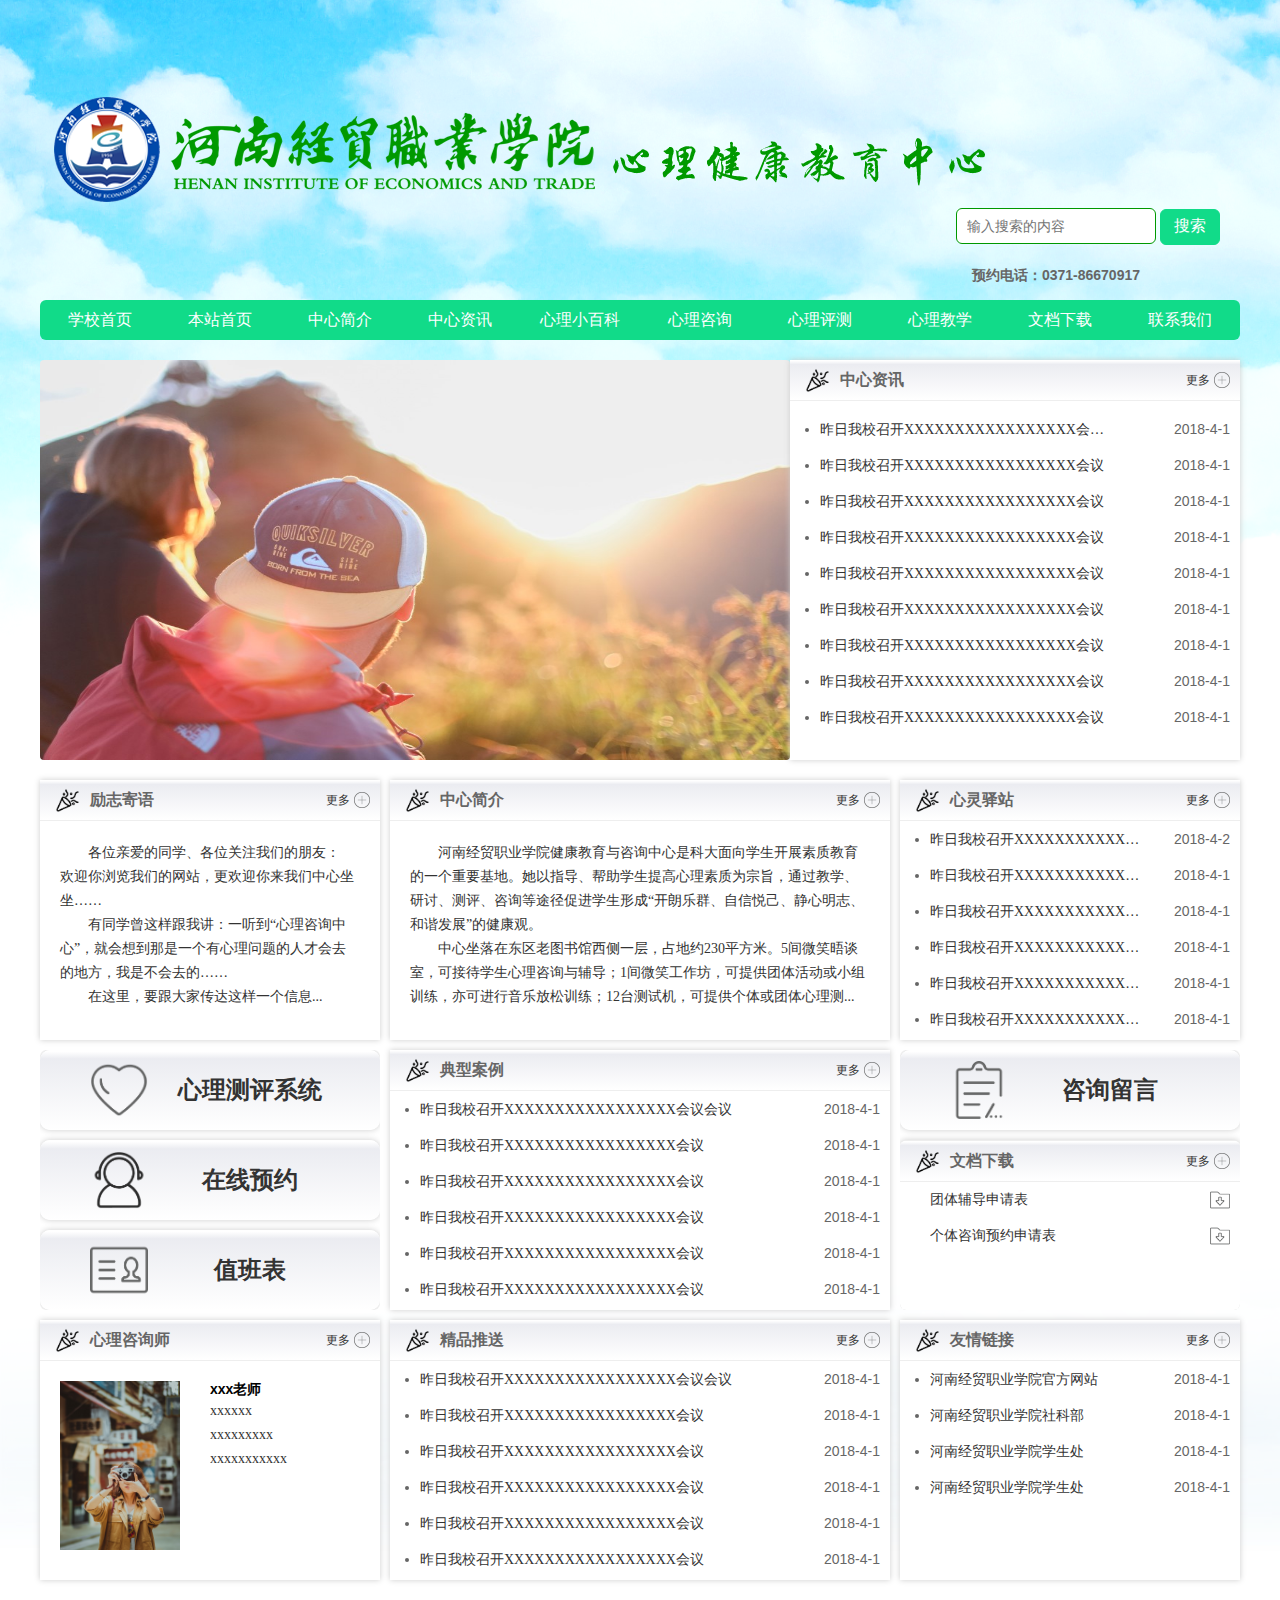
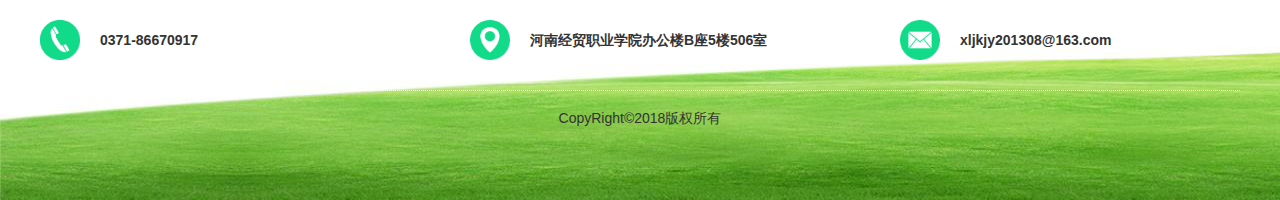
<file: index.html>
<!DOCTYPE html>
<html lang="en">
<head>
	<meta charset="UTF-8">
	<!-- <meta name="viewport" content="width=device-width, user-scalable=no, initial-scale=1.0, maximum-scale=1.0, minimum-scale=1.0"> -->
	<link rel="stylesheet" href="css/base.css">
	<link rel="stylesheet" href="css/index.css">
	<title>河南经贸职业学院心理健康教育中心</title>
	<script src="js/jquery.min.js"></script>
	<script src="js/index.js"></script>
</head>
<body>
	<!-- 最外层容器 -->
	<div class="container">

		<!-- header部分 logo、标题  -->
		<div class="header clearfix">
			<div class="logo"><img src="images/logo.png" alt="心理健康教育中心"></div>
			<form action="#">
				<input class="search" type="text" name="search" placeholder="输入搜索的内容">
				<input class="btn" type="submit" value="搜索">
			</form>
			<p class="phone">预约电话：0371-86670917</p>
		</div>
		<!-- header部分 logo、标题  end -->

		<!-- nav 导航 -->
		<div class="nav">
			<ul class="clearfix" id="nav">
				<li><a href="http://www.hnjmxy.cn/">学校首页</a></li>
				<li><a href="index.html">本站首页</a></li>
				<li>
					<a href="list.html?id=2">中心简介</a>
					<!-- 二级栏目 -->
					<ul class="clearfix">
                    	<li><a href="#">历史沿革</a></li>
                    	<li><a href="#">服务项目</a></li>
                    	<li><a href="#">师资队伍</a></li>
                    	<li><a href="#">咨询环境</a></li>
                	</ul>
				</li>
				<li><a href="list.html?id=3">中心资讯</a></li>
				<li>
					<a href="list.html?id=4">心理小百科</a>
					<!-- 二级栏目 -->
					<ul class="clearfix">
                    	<li><a href="#">心灵驿站</a></li>
                    	<li><a href="#">典型案例分析</a></li>
                    	<li><a href="#">舒缓音乐</a></li>
	                </ul>
				</li>
				<li>
					<a href="list.html?id=5">心理咨询</a>
					<!-- 二级栏目 -->
					<ul class="clearfix">
                    	<li><a href="#">值班表</a></li>
                    	<li><a href="#">咨询预约</a></li>
                    	<li><a href="#">转介机构</a></li>
	                </ul>
				</li>
				<li>
					<a href="list.html?id=6">心理评测</a>
					<!-- 二级栏目 -->
					<ul class="clearfix">
                    	<li><a href="#">心理评测系统</a></li>
                    	<li><a href="#">心理自测</a></li>
	                </ul>
				</li>
				<li>
					<a href="list.html?id=7">心理教学</a>
					<!-- 二级栏目 -->
					<ul class="clearfix">
                    	<li><a href="#">课程介绍</a></li>
                    	<li><a href="#">书籍推荐</a></li>
                    	<li><a href="#">电影推荐</a></li>
	                </ul>
				</li>
				<li><a href="list.html?id=8">文档下载</a></li>
				<li><a href="list.html?id=9">联系我们</a></li>
			</ul>
		</div>
		<!-- nav 导航   end --> 

		<!-- 轮播图 -->
		<div class="slideshow clearfix">
			<!--  -->
			<div class="slideshow_img f_l">
				<ul>
					<li><a href="#"><img src="images/slideshow (1).jpg" alt=""></a></li>
					<li><a href="#"><img src="images/slideshow (2).jpg" alt=""></a></li>
					<li><a href="#"><img src="images/slideshow (3).jpg" alt=""></a></li>
					<li><a href="#"><img src="images/slideshow (4).jpg" alt=""></a></li>
					<li><a href="#"><img src="images/slideshow (5).jpg" alt=""></a></li>
					<li><a href="#"><img src="images/slideshow (6).jpg" alt=""></a></li>
				</ul>
			</div>
			<div class="slideshow_txt f_r">
				<div class="article_title clearfix">
					<img class="title_icon f_l" src="images/title_icon_1.png" alt="">
					<a class="title f_l" href="list.html?id=3">中心资讯</a>
					<a class="more f_r" href="list.html?id=3">更多</a>
					<img src="images/title_icon_2.png" alt="">
				</div>
				<ul class="clearfix">
					<li><span>2018-4-1</span><a href="#">昨日我校召开XXXXXXXXXXXXXXXXX会议会议</a></li>
					<li><span>2018-4-1</span><a href="#">昨日我校召开XXXXXXXXXXXXXXXXX会议</a></li>
					<li><span>2018-4-1</span><a href="#">昨日我校召开XXXXXXXXXXXXXXXXX会议</a></li>
					<li><span>2018-4-1</span><a href="#">昨日我校召开XXXXXXXXXXXXXXXXX会议</a></li>
					<li><span>2018-4-1</span><a href="#">昨日我校召开XXXXXXXXXXXXXXXXX会议</a></li>
					<li><span>2018-4-1</span><a href="#">昨日我校召开XXXXXXXXXXXXXXXXX会议</a></li>
					<li><span>2018-4-1</span><a href="#">昨日我校召开XXXXXXXXXXXXXXXXX会议</a></li>
					<li><span>2018-4-1</span><a href="#">昨日我校召开XXXXXXXXXXXXXXXXX会议</a></li>
					<li><span>2018-4-1</span><a href="#">昨日我校召开XXXXXXXXXXXXXXXXX会议</a></li>
				</ul>
			</div>
		</div>
		<!-- 轮播图   end-->
		
		<!-- content  主要内容 -->
		<div class="content">
<!-- 横向板块 1 -->
			<div class="section">
				<div class="section_left">
					<!--  励志寄语 文章标题 -->
					<div class="section_title clearfix">
						<img class="title_icon f_l" src="images/title_icon_1.png" alt="">
						<a class="title f_l" href="#">励志寄语</a>
						<a class="more f_r" href="#">更多</a>
						<img src="images/title_icon_2.png" alt="">
					</div>
					<!--  励志寄语 文章列表 -->
					<div class="section_txt">
						<p>	各位亲爱的同学、各位关注我们的朋友：<br>
							欢迎你浏览我们的网站，更欢迎你来我们中心坐坐……
						</p>
						<p>
							有同学曾这样跟我讲：一听到“心理咨询中心”，就会想到那是一个有心理问题的人才会去	的地方，我是不会去的……
						</p>
						<p>
							在这里，要跟大家传达这样一个信息...
						</p>
					</div>
				</div>
				<div class="section_center">
					<!--  中心简介 文章标题 -->
					<div class="section_title clearfix">
						<img class="title_icon f_l" src="images/title_icon_1.png" alt="">
						<a class="title f_l" href="list.html?id=2">中心简介</a>
						<a class="more f_r" href="list.html?id=2">更多</a>
						<img src="images/title_icon_2.png" alt="">
					</div>
					<!--  中心简介 文章列表 -->
					<div class="section_txt">
						<p>	河南经贸职业学院健康教育与咨询中心是科大面向学生开展素质教育的一个重要基地。她以指导、帮助学生提高心理素质为宗旨，通过教学、研讨、测评、咨询等途径促进学生形成“开朗乐群、自信悦己、静心明志、和谐发展”的健康观。
						</p>
						<p>
							中心坐落在东区老图书馆西侧一层，占地约230平方米。5间微笑晤谈室，可接待学生心理咨询与辅导；1间微笑工作坊，可提供团体活动或小组训练，亦可进行音乐放松训练；12台测试机，可提供个体或团体心理测...
						</p>
					</div>
				</div>
				<div class="section_right clearfix">
					<!--  心灵驿站 文章标题 -->
					<div class="section_title clearfix">
						<img class="title_icon f_l" src="images/title_icon_1.png" alt="">
						<a class="title f_l" href="list.html?id=4">心灵驿站</a>
						<a class="more f_r" href="list.html?id=4">更多</a>
						<img src="images/title_icon_2.png" alt="">
					</div>
					<!--  心灵驿站 文章列表 -->
					<ul class="section_list">
						<li><span>2018-4-2</span><a href="#">昨日我校召开XXXXXXXXXXXXXXXXX会议</a></li>
						<li><span>2018-4-1</span><a href="#">昨日我校召开XXXXXXXXXXXXXXXXX会议</a></li>
						<li><span>2018-4-1</span><a href="#">昨日我校召开XXXXXXXXXXXXXXXXX会议</a></li>
						<li><span>2018-4-1</span><a href="#">昨日我校召开XXXXXXXXXXXXXXXXX会议</a></li>
						<li><span>2018-4-1</span><a href="#">昨日我校召开XXXXXXXXXXXXXXXXX会议</a></li>
						<li><span>2018-4-1</span><a href="#">昨日我校召开XXXXXXXXXXXXXXXXX会议</a></li>
						<li><span>2018-4-1</span><a href="#">昨日我校召开XXXXXXXXXXXXXXXXX会议</a></li>
						<li><span>2018-4-1</span><a href="#">昨日我校召开XXXXXXXXXXXXXXXXX会议</a></li>
					</ul>
				</div>
			</div>
<!-- 横向板块 1 end-->
<!-- 横向板块 2-->
			<div class="section">
				<!-- 主要功能模块   预约、值班表、评测系统 -->
				<div class="section_left">
					<!-- 评测系统 -->
					<div class="assessment clearfix">
						<img src="images/assessment_1.png" alt="">
						<a href="#">心理测评系统</a>
					</div>
					<!-- 在线预约 -->
					<div class="appointment">
						<img src="images/appointment_1.png" alt="">
						<a href="#">在线预约</a>
					</div>
					<!-- 值班表 -->
					<div class="roster">
						<img src="images/roster_1.png" alt="">
						<a href="#">值班表</a>
					</div>
				</div>
				<!-- 典型案例 模块 -->
				<div class="section_center">
					<div class="article_title clearfix">
						<img class="title_icon f_l" src="images/title_icon_1.png" alt="">
						<a class="title f_l" href="list.html?id=4">典型案例</a>
						<a class="more f_r" href="list.html?id=4">更多</a>
						<img src="images/title_icon_2.png" alt="">
					</div>
				<ul class="section_list">
					<li><span>2018-4-1</span><a href="#">昨日我校召开XXXXXXXXXXXXXXXXX会议会议</a></li>
					<li><span>2018-4-1</span><a href="#">昨日我校召开XXXXXXXXXXXXXXXXX会议</a></li>
					<li><span>2018-4-1</span><a href="#">昨日我校召开XXXXXXXXXXXXXXXXX会议</a></li>
					<li><span>2018-4-1</span><a href="#">昨日我校召开XXXXXXXXXXXXXXXXX会议</a></li>
					<li><span>2018-4-1</span><a href="#">昨日我校召开XXXXXXXXXXXXXXXXX会议</a></li>
					<li><span>2018-4-1</span><a href="#">昨日我校召开XXXXXXXXXXXXXXXXX会议</a></li>
					<li><span>2018-4-1</span><a href="#">昨日我校召开XXXXXXXXXXXXXXXXX会议</a></li>
					<li><span>2018-4-1</span><a href="#">昨日我校召开XXXXXXXXXXXXXXXXX会议</a></li>
					<li><span>2018-4-1</span><a href="#">昨日我校召开XXXXXXXXXXXXXXXXX会议</a></li>
				</ul>
				</div>
				<!-- 文档下载和咨询留言 -->
				<div class="section_right">
					<div class="message clearfix">
						<img src="images/message_1.png" alt="">
						<a href="#">咨询留言</a>
					</div>
					<div class="section_list clearfix">
						<div class="article_title clearfix">
							<img class="title_icon f_l" src="images/	title_icon_1.png" alt="">
							<a class="title f_l" href="list.html?id=8">文档下载</a>
							<a class="more f_r" href="list.html?id=8">更多</a>
							<img src="images/title_icon_2.png" alt="">
						</div>
						<ul class="list clearfix">
							<li>
								<a href="#">团体辅导申请表</a>
							</li>
							<li>
								<a href="#">个体咨询预约申请表</a>
							</li>
						</ul>
					</div>
				</div>
			</div>
<!-- 横向板块 2 end-->
<!-- 横向板块 3 -->
			<div class="section">
				<!-- 心理咨询师 -->
				<div class="section_left">
					<div class="article_title clearfix">
						<img class="title_icon f_l" src="images/title_icon_1.png" alt="">
						<a class="title f_l" href="#">心理咨询师</a>
						<a class="more f_r" href="#">更多</a>
						<img src="images/title_icon_2.png" alt="">
					</div>
					<ul id="teacher" class="section_txt clearfix">
						<li>
							<img src="images/teacher.jpg" alt="">
							<div class="info">
								<h3>xxx老师</h3>
								<p>xxxxxx</p>	
								<p>xxxxxxxxx</p>	
								<p>xxxxxxxxxxx</p>	
							</div>
						</li>
						<li>
							<img src="images/teacher_2.jpg" alt="">
							<div class="info">
								<h3>xxx老师</h3>
								<p>xxxxxx</p>	
								<p>xxxxxxxxx</p>	
								<p>xxxxxxxxxxx</p>	
								<p>xxxxxxxxxxxxxxx</p>	
							</div>
						</li>
						<li>
							<img src="images/teacher.jpg" alt="">
							<div class="info">
								<h3>xxx老师</h3>
								<p>xxxxxx</p>	
								<p>xxxxxxxxx</p>	
								<p>xxxxxxxxxxx</p>	
								<p>xxxxxxxxxxxxxxx</p>	
								<p>xxxxxxxxxxxxxxxxxx</p>	
							</div>
						</li>
					</ul>
				</div>
				<!-- 精品推送  -->
				<div class="section_center">
					<div class="article_title clearfix">
						<img class="title_icon f_l" src="images/title_icon_1.png" alt="">
						<a class="title f_l" href="#">精品推送</a>
						<a class="more f_r" href="#">更多</a>
						<img src="images/title_icon_2.png" alt="">
					</div>
					<ul class="section_list">
						<li><span>2018-4-1</span><a href="#">昨日我校召开XXXXXXXXXXXXXXXXX会议会议</a></li>
						<li><span>2018-4-1</span><a href="#">昨日我校召开XXXXXXXXXXXXXXXXX会议</a></li>
						<li><span>2018-4-1</span><a href="#">昨日我校召开XXXXXXXXXXXXXXXXX会议</a></li>
						<li><span>2018-4-1</span><a href="#">昨日我校召开XXXXXXXXXXXXXXXXX会议</a></li>
						<li><span>2018-4-1</span><a href="#">昨日我校召开XXXXXXXXXXXXXXXXX会议</a></li>
						<li><span>2018-4-1</span><a href="#">昨日我校召开XXXXXXXXXXXXXXXXX会议</a></li>
						<li><span>2018-4-1</span><a href="#">昨日我校召开XXXXXXXXXXXXXXXXX会议</a></li>
						<li><span>2018-4-1</span><a href="#">昨日我校召开XXXXXXXXXXXXXXXXX会议</a></li>
						<li><span>2018-4-1</span><a href="#">昨日我校召开XXXXXXXXXXXXXXXXX会议</a></li>
					</ul>
				</div>
				<!-- 友情链接 -->
				<div class="section_right">
					<div class="article_title clearfix">
						<img class="title_icon f_l" src="images/title_icon_1.png" alt="">
						<a class="title f_l" href="#">友情链接</a>
						<a class="more f_r" href="#">更多</a>
						<img src="images/title_icon_2.png" alt="">
					</div>
					<ul class="section_list">
						<li><span>2018-4-1</span><a href="#">河南经贸职业学院官方网站</a></li>
						<li><span>2018-4-1</span><a href="#">河南经贸职业学院社科部</a></li>
						<li><span>2018-4-1</span><a href="#">河南经贸职业学院学生处</a></li>
						<li><span>2018-4-1</span><a href="#">河南经贸职业学院学生处</a></li>
					</ul>
				</div>
			</div>
<!-- 横向板块 3 end-->
		</div>

<!-- fooder -->
		<div class="footer">
			<ul>
				<li>0371-86670917</li>
				<li>河南经贸职业学院办公楼B座5楼506室</li>
				<li>xljkjy201308@163.com</li>
			</ul>
		</div>
		<div class="copy">CopyRight©2018版权所有</div>
	</div>
</body>
</html>
</file>
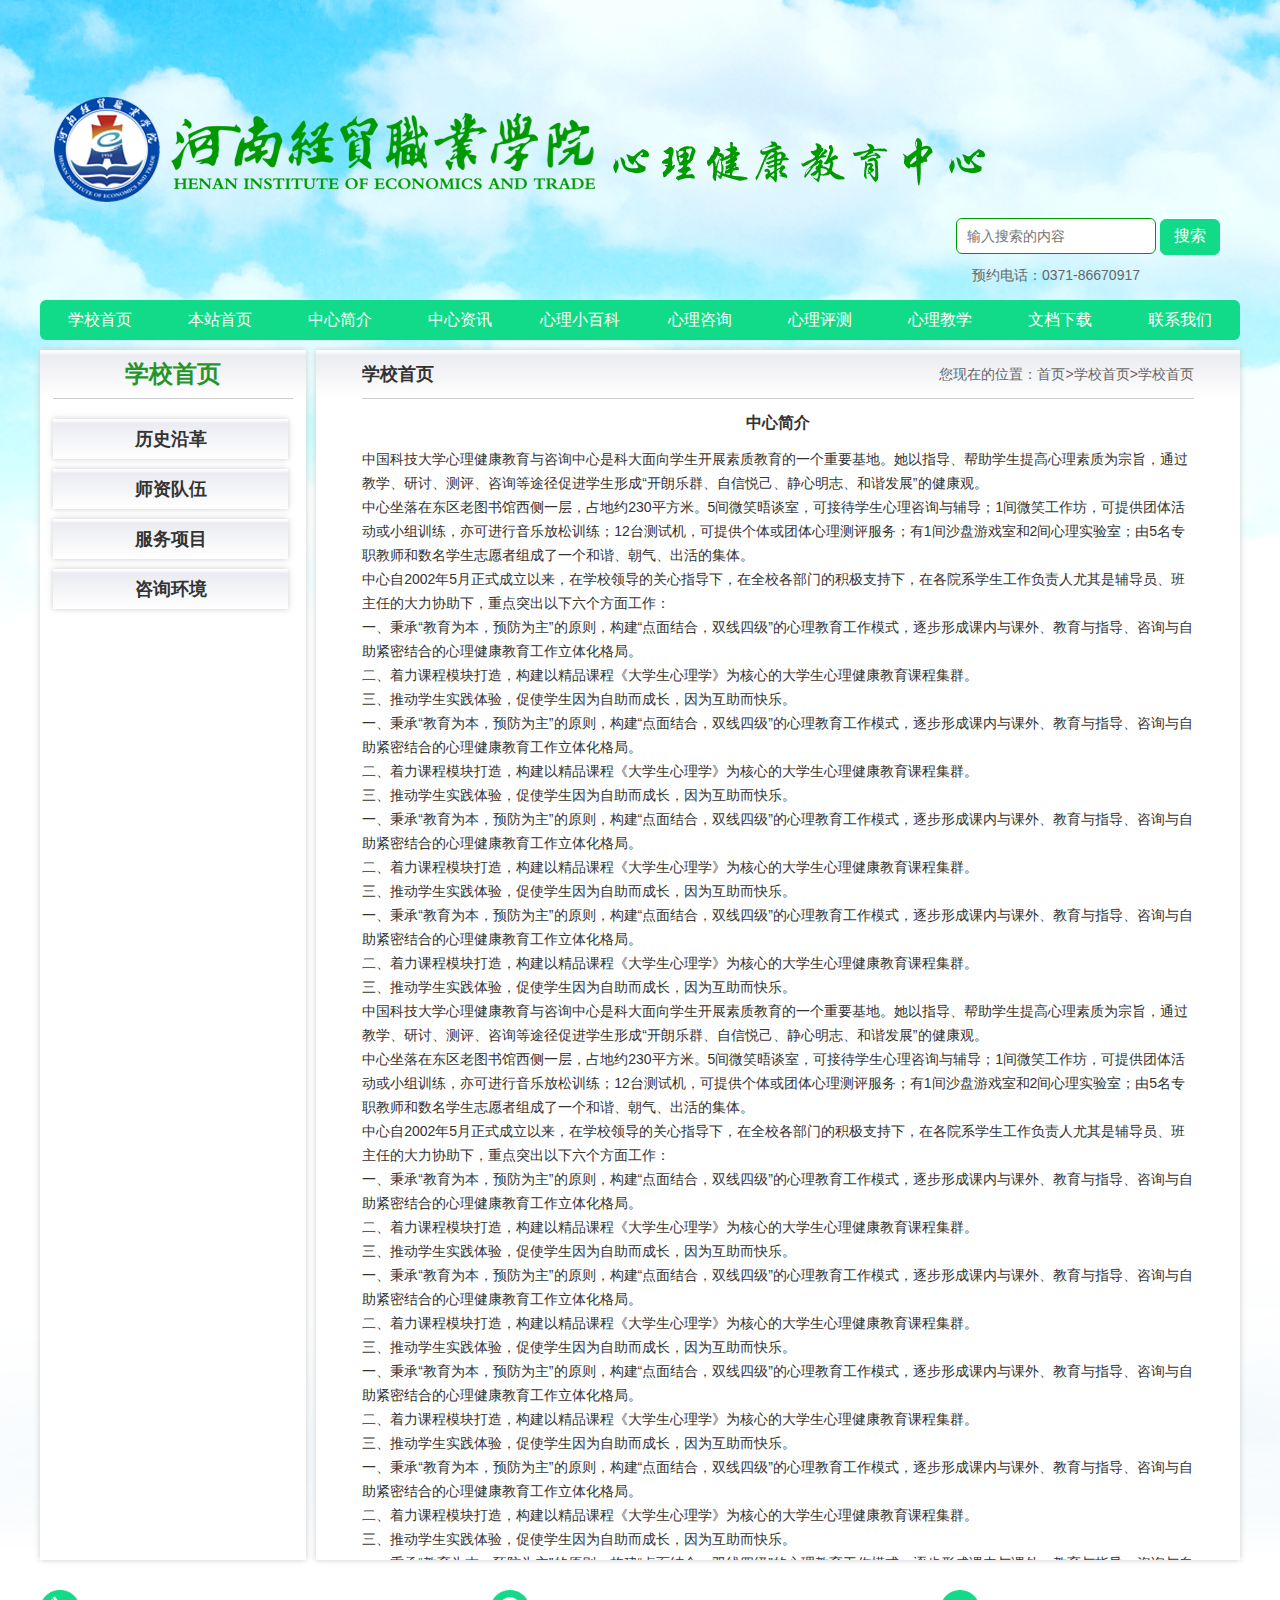
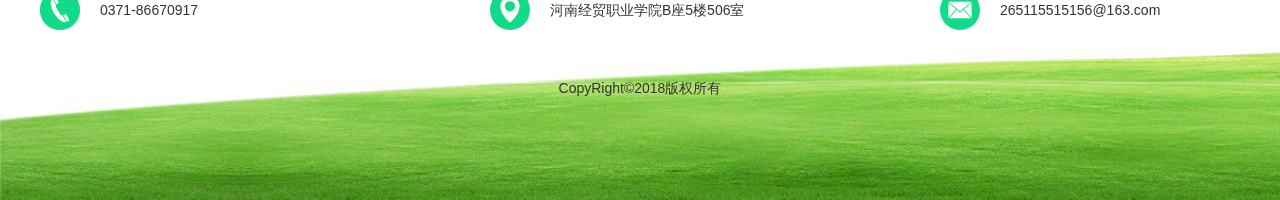
<file: article.html>
<!DOCTYPE html>
<html lang="en">
<head>
	<meta charset="UTF-8">
	<!-- <meta name="viewport" content="width=device-width, user-scalable=no, initial-scale=1.0, maximum-scale=1.0, minimum-scale=1.0"> -->
	<link rel="stylesheet" href="css/base.css">
	<link rel="stylesheet" href="css/article.css">
	<title>文章页</title>
	<script src="js/jquery.min.js"></script>
	<script src="js/list.js"></script>
</head>
<body>
	<!-- 最外层容器 -->
	<div class="container">

		<!-- header部分 logo、标题  -->
		<div class="header clearfix">
			<div class="logo"><img src="images/logo.png" alt="心理健康教育中心"></div>
			<form action="#">
				<input class="search" type="text" name="search" placeholder="输入搜索的内容">
				<input class="btn" type="submit" value="搜索">
			</form>
			<p class="phone">预约电话：0371-86670917</p>
		</div>
		<!-- header部分 logo、标题  end -->

	<!-- nav 导航 -->
		<div class="nav">
			<ul class="clearfix" id="nav">
				<li><a href="http://www.hnjmxy.cn/">学校首页</a></li>
				<li><a href="index.html">本站首页</a></li>
				<li>
					<a href="list.html?id=2">中心简介</a>
					<!-- 二级栏目 -->
					<ul class="clearfix">
                    	<li><a href="#">历史沿革</a></li>
                    	<li><a href="#">服务项目</a></li>
                    	<li><a href="#">师资队伍</a></li>
                    	<li><a href="#">咨询环境</a></li>
                	</ul>
				</li>
				<li><a href="list.html?id=3">中心资讯</a></li>
				<li>
					<a href="list.html?id=4">心理小百科</a>
					<!-- 二级栏目 -->
					<ul class="clearfix">
                    	<li><a href="#">心灵驿站</a></li>
                    	<li><a href="#">典型案例分析</a></li>
                    	<li><a href="#">舒缓音乐</a></li>
	                </ul>
				</li>
				<li>
					<a href="list.html?id=5">心理咨询</a>
					<!-- 二级栏目 -->
					<ul class="clearfix">
                    	<li><a href="#">值班表</a></li>
                    	<li><a href="#">咨询预约</a></li>
                    	<li><a href="#">转介机构</a></li>
	                </ul>
				</li>
				<li>
					<a href="list.html?id=6">心理评测</a>
					<!-- 二级栏目 -->
					<ul class="clearfix">
                    	<li><a href="#">心理评测系统</a></li>
                    	<li><a href="#">心理自测</a></li>
	                </ul>
				</li>
				<li>
					<a href="list.html?id=7">心理教学</a>
					<!-- 二级栏目 -->
					<ul class="clearfix">
                    	<li><a href="#">课程介绍</a></li>
                    	<li><a href="#">书籍推荐</a></li>
                    	<li><a href="#">电影推荐</a></li>
	                </ul>
				</li>
				<li><a href="list.html?id=8">文档下载</a></li>
				<li><a href="list.html?id=9">联系我们</a></li>
			</ul>
		</div>
		<!-- nav 导航   end --> 
		
		<!-- 内容部分 -->
		<div class="content clearfix">
			<!-- 侧边栏  sidebar  -->
			<div class="sidebar f_l">
				<h3>中心简介</h3>
				<ul>
					<li><a href="#">历史沿革</a></li>
					<li><a href="#">师资队伍</a></li>
					<li><a href="#">服务项目</a></li>
					<li><a href="#">咨询环境</a></li>
				</ul>
			</div>
			<!-- 侧边栏  sidebar end  -->

			<!-- 列表   lilst -->
			<div class="list f_r">
				<div class="list_title clearfix">
					<h3 class="f_l">中心简介</h3>
					<ul class="f_r">
						<li>中心简介</li>
						<li>&gt;</li>
						<li>中心简介</li>
						<li>&gt;</li>
						<li>首页</li>
						<li>您现在的位置：</li>
					</ul>
				</div>
				<!-- 文章列表 -->
				<div class="list_txt">
					<h3>中心简介</h3>
					<p>中国科技大学心理健康教育与咨询中心是科大面向学生开展素质教育的一个重要基地。她以指导、帮助学生提高心理素质为宗旨，通过教学、研讨、测评、咨询等途径促进学生形成“开朗乐群、自信悦己、静心明志、和谐发展”的健康观。</p>
					<p>中心坐落在东区老图书馆西侧一层，占地约230平方米。5间微笑晤谈室，可接待学生心理咨询与辅导；1间微笑工作坊，可提供团体活动或小组训练，亦可进行音乐放松训练；12台测试机，可提供个体或团体心理测评服务；有1间沙盘游戏室和2间心理实验室；由5名专职教师和数名学生志愿者组成了一个和谐、朝气、出活的集体。</p>
					<p>中心自2002年5月正式成立以来，在学校领导的关心指导下，在全校各部门的积极支持下，在各院系学生工作负责人尤其是辅导员、班主任的大力协助下，重点突出以下六个方面工作：</p>
					<p>一、秉承“教育为本，预防为主”的原则，构建“点面结合，双线四级”的心理教育工作模式，逐步形成课内与课外、教育与指导、咨询与自助紧密结合的心理健康教育工作立体化格局。</p>
					<p>二、着力课程模块打造，构建以精品课程《大学生心理学》为核心的大学生心理健康教育课程集群。</p>
					<p>三、推动学生实践体验，促使学生因为自助而成长，因为互助而快乐。</p>
					<p>一、秉承“教育为本，预防为主”的原则，构建“点面结合，双线四级”的心理教育工作模式，逐步形成课内与课外、教育与指导、咨询与自助紧密结合的心理健康教育工作立体化格局。</p>
					<p>二、着力课程模块打造，构建以精品课程《大学生心理学》为核心的大学生心理健康教育课程集群。</p>
					<p>三、推动学生实践体验，促使学生因为自助而成长，因为互助而快乐。</p>
					<p>一、秉承“教育为本，预防为主”的原则，构建“点面结合，双线四级”的心理教育工作模式，逐步形成课内与课外、教育与指导、咨询与自助紧密结合的心理健康教育工作立体化格局。</p>
					<p>二、着力课程模块打造，构建以精品课程《大学生心理学》为核心的大学生心理健康教育课程集群。</p>
					<p>三、推动学生实践体验，促使学生因为自助而成长，因为互助而快乐。</p>
					<p>一、秉承“教育为本，预防为主”的原则，构建“点面结合，双线四级”的心理教育工作模式，逐步形成课内与课外、教育与指导、咨询与自助紧密结合的心理健康教育工作立体化格局。</p>
					<p>二、着力课程模块打造，构建以精品课程《大学生心理学》为核心的大学生心理健康教育课程集群。</p>
					<p>三、推动学生实践体验，促使学生因为自助而成长，因为互助而快乐。</p>
					<p>中国科技大学心理健康教育与咨询中心是科大面向学生开展素质教育的一个重要基地。她以指导、帮助学生提高心理素质为宗旨，通过教学、研讨、测评、咨询等途径促进学生形成“开朗乐群、自信悦己、静心明志、和谐发展”的健康观。</p>
					<p>中心坐落在东区老图书馆西侧一层，占地约230平方米。5间微笑晤谈室，可接待学生心理咨询与辅导；1间微笑工作坊，可提供团体活动或小组训练，亦可进行音乐放松训练；12台测试机，可提供个体或团体心理测评服务；有1间沙盘游戏室和2间心理实验室；由5名专职教师和数名学生志愿者组成了一个和谐、朝气、出活的集体。</p>
					<p>中心自2002年5月正式成立以来，在学校领导的关心指导下，在全校各部门的积极支持下，在各院系学生工作负责人尤其是辅导员、班主任的大力协助下，重点突出以下六个方面工作：</p>
					<p>一、秉承“教育为本，预防为主”的原则，构建“点面结合，双线四级”的心理教育工作模式，逐步形成课内与课外、教育与指导、咨询与自助紧密结合的心理健康教育工作立体化格局。</p>
					<p>二、着力课程模块打造，构建以精品课程《大学生心理学》为核心的大学生心理健康教育课程集群。</p>
					<p>三、推动学生实践体验，促使学生因为自助而成长，因为互助而快乐。</p>
					<p>一、秉承“教育为本，预防为主”的原则，构建“点面结合，双线四级”的心理教育工作模式，逐步形成课内与课外、教育与指导、咨询与自助紧密结合的心理健康教育工作立体化格局。</p>
					<p>二、着力课程模块打造，构建以精品课程《大学生心理学》为核心的大学生心理健康教育课程集群。</p>
					<p>三、推动学生实践体验，促使学生因为自助而成长，因为互助而快乐。</p>
					<p>一、秉承“教育为本，预防为主”的原则，构建“点面结合，双线四级”的心理教育工作模式，逐步形成课内与课外、教育与指导、咨询与自助紧密结合的心理健康教育工作立体化格局。</p>
					<p>二、着力课程模块打造，构建以精品课程《大学生心理学》为核心的大学生心理健康教育课程集群。</p>
					<p>三、推动学生实践体验，促使学生因为自助而成长，因为互助而快乐。</p>
					<p>一、秉承“教育为本，预防为主”的原则，构建“点面结合，双线四级”的心理教育工作模式，逐步形成课内与课外、教育与指导、咨询与自助紧密结合的心理健康教育工作立体化格局。</p>
					<p>二、着力课程模块打造，构建以精品课程《大学生心理学》为核心的大学生心理健康教育课程集群。</p>
					<p>三、推动学生实践体验，促使学生因为自助而成长，因为互助而快乐。</p>
					<p>一、秉承“教育为本，预防为主”的原则，构建“点面结合，双线四级”的心理教育工作模式，逐步形成课内与课外、教育与指导、咨询与自助紧密结合的心理健康教育工作立体化格局。</p>
					<p>二、着力课程模块打造，构建以精品课程《大学生心理学》为核心的大学生心理健康教育课程集群。</p>
					<p>三、推动学生实践体验，促使学生因为自助而成长，因为互助而快乐。</p>
				</div>
			</div>
			<!-- 列表   lilst end -->
		</div>
		


<!-- fooder -->
		<div class="footer">
			<ul>
				<li>0371-86670917</li>
				<li>河南经贸职业学院B座5楼506室</li>
				<li>265115515156@163.com</li>
			</ul>
		</div>
		<div class="copy">CopyRight©2018版权所有</div>
	</div>
</body>
</html>
</file>
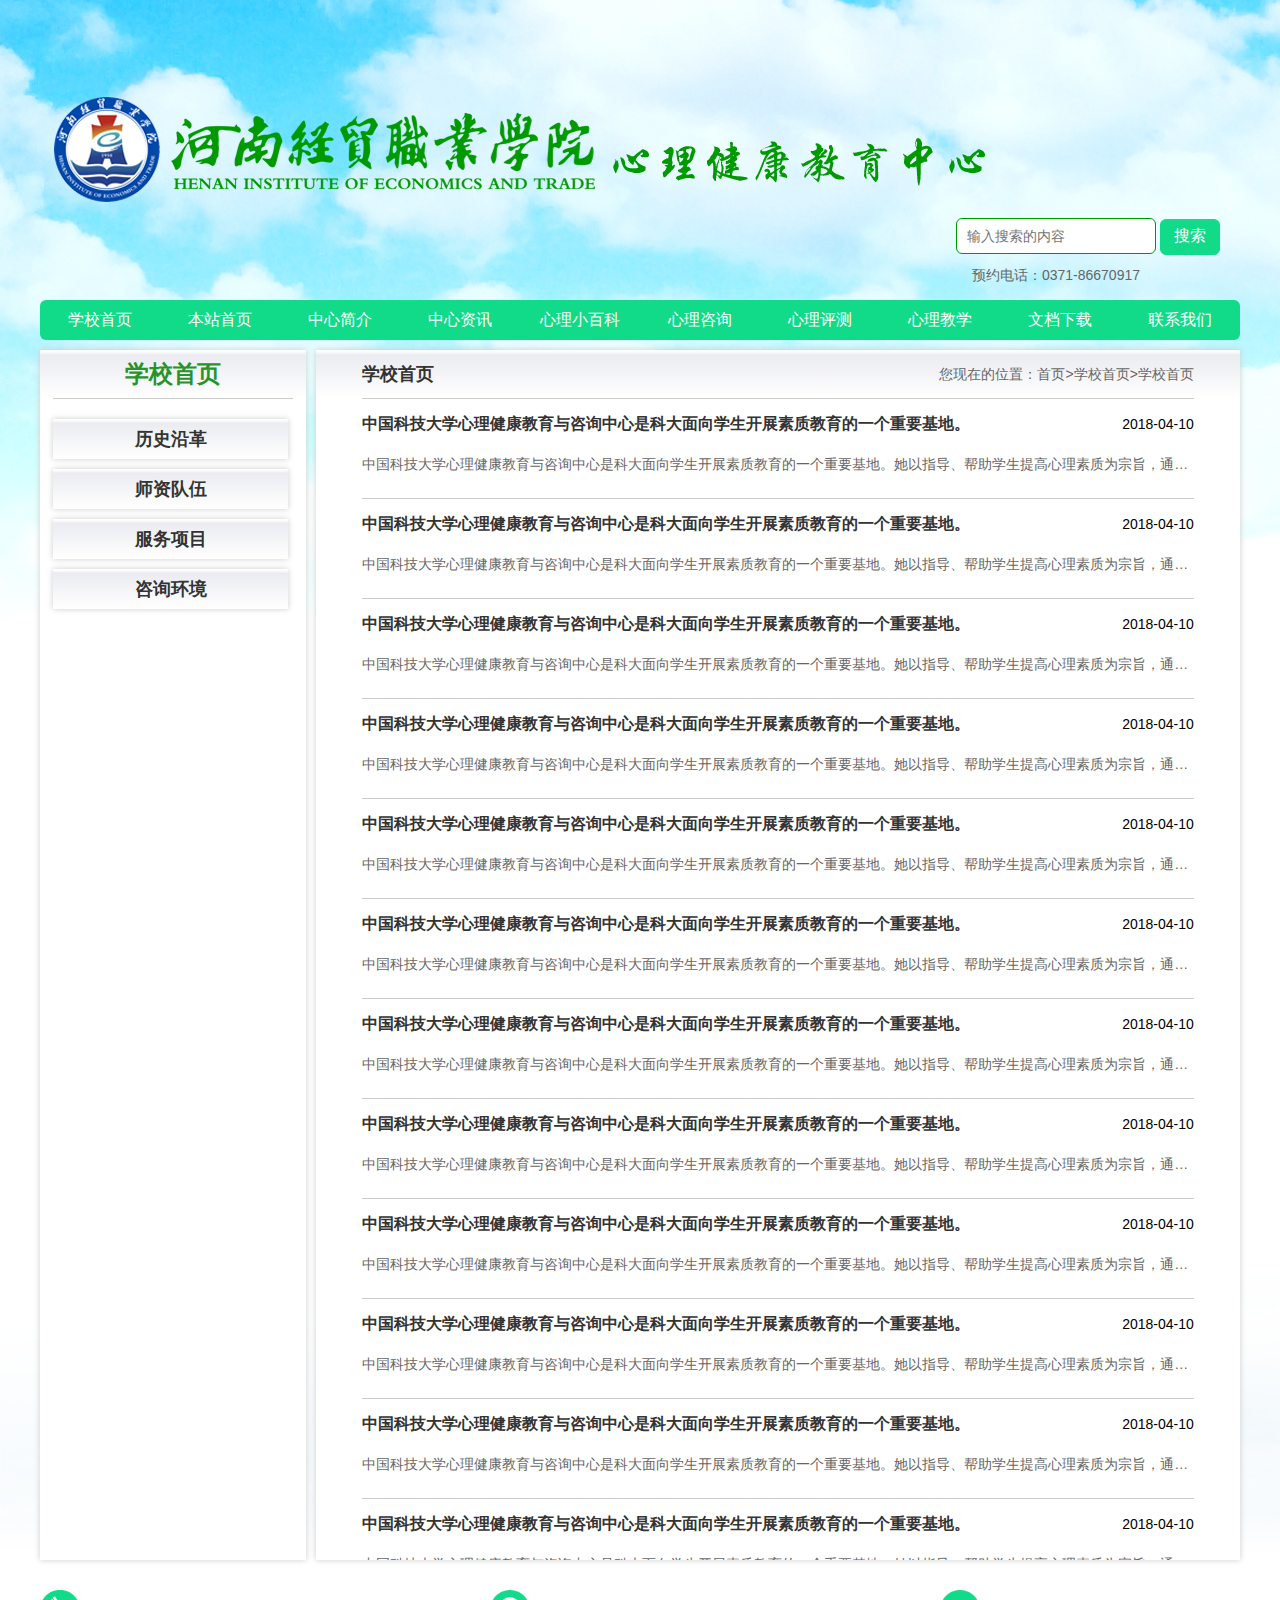
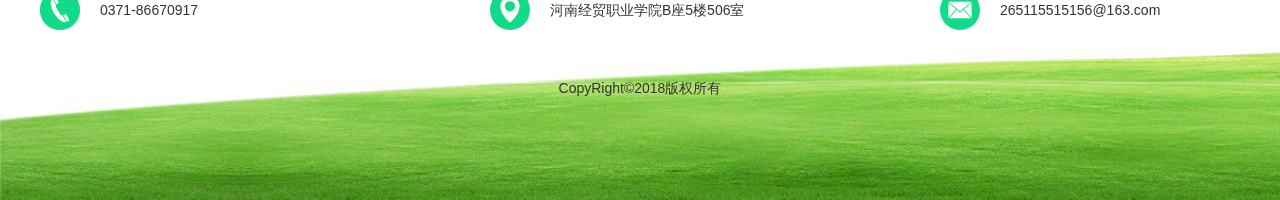
<file: list.html>
<!DOCTYPE html>
<html lang="en">
<head>
	<meta charset="UTF-8">
	<!-- <meta name="viewport" content="width=device-width, user-scalable=no, initial-scale=1.0, maximum-scale=1.0, minimum-scale=1.0"> -->
	<link rel="stylesheet" href="css/base.css">
	<link rel="stylesheet" href="css/list.css">
	<title>列表页</title>
	<script src="js/jquery.min.js"></script>
	<script src="js/list.js"></script>
</head>
<body>
	<!-- 最外层容器 -->
	<div class="container">

		<!-- header部分 logo、标题  -->
		<div class="header clearfix">
			<div class="logo"><img src="images/logo.png" alt="心理健康教育中心"></div>
			<form action="#">
				<input class="search" type="text" name="search" placeholder="输入搜索的内容">
				<input class="btn" type="submit" value="搜索">
			</form>
			<p class="phone">预约电话：0371-86670917</p>
		</div>
		<!-- header部分 logo、标题  end -->

	<!-- nav 导航 -->
		<div class="nav">
			<ul class="clearfix" id="nav">
				<li><a href="http://www.hnjmxy.cn/">学校首页</a></li>
				<li><a href="index.html">本站首页</a></li>
				<li>
					<a href="list.html?id=2">中心简介</a>
					<!-- 二级栏目 -->
					<ul class="clearfix">
                    	<li><a href="#">历史沿革</a></li>
                    	<li><a href="#">服务项目</a></li>
                    	<li><a href="#">师资队伍</a></li>
                    	<li><a href="#">咨询环境</a></li>
                	</ul>
				</li>
				<li><a href="list.html?id=3">中心资讯</a></li>
				<li>
					<a href="list.html?id=4">心理小百科</a>
					<!-- 二级栏目 -->
					<ul class="clearfix">
                    	<li><a href="#">心灵驿站</a></li>
                    	<li><a href="#">典型案例分析</a></li>
                    	<li><a href="#">舒缓音乐</a></li>
	                </ul>
				</li>
				<li>
					<a href="list.html?id=5">心理咨询</a>
					<!-- 二级栏目 -->
					<ul class="clearfix">
                    	<li><a href="#">值班表</a></li>
                    	<li><a href="#">咨询预约</a></li>
                    	<li><a href="#">转介机构</a></li>
	                </ul>
				</li>
				<li>
					<a href="list.html?id=6">心理评测</a>
					<!-- 二级栏目 -->
					<ul class="clearfix">
                    	<li><a href="#">心理评测系统</a></li>
                    	<li><a href="#">心理自测</a></li>
	                </ul>
				</li>
				<li>
					<a href="list.html?id=7">心理教学</a>
					<!-- 二级栏目 -->
					<ul class="clearfix">
                    	<li><a href="#">课程介绍</a></li>
                    	<li><a href="#">书籍推荐</a></li>
                    	<li><a href="#">电影推荐</a></li>
	                </ul>
				</li>
				<li><a href="list.html?id=8">文档下载</a></li>
				<li><a href="list.html?id=9">联系我们</a></li>
			</ul>
		</div>
		<!-- nav 导航   end --> 
		
		<!-- 内容部分 -->
		<div class="content clearfix">
			<!-- 侧边栏  sidebar  -->
			<div class="sidebar f_l">
				<h3>中心简介</h3>
				<ul>
					<li><a href="#">历史沿革</a></li>
					<li><a href="#">师资队伍</a></li>
					<li><a href="#">服务项目</a></li>
					<li><a href="#">咨询环境</a></li>
				</ul>
			</div>
			<!-- 侧边栏  sidebar end  -->

			<!-- 列表   lilst -->
			<div class="list f_r">
				<div class="list_title clearfix">
					<h3 class="f_l">中心简介</h3>
					<ul class="f_r">
						<li>中心简介</li>
						<li>&gt;</li>
						<li>中心简介</li>
						<li>&gt;</li>
						<li>首页</li>
						<li>您现在的位置：</li>
					</ul>
				</div>
				<!-- 文章列表 -->
				<div class="list_txt">
					<ul>
						<li>
							<div class="list_txt_title clearfix">
								<a href="article.html" class="f_l">中国科技大学心理健康教育与咨询中心是科大面向学生开展素质教育的一个重要基地。</a>
								<span class="f_r">2018-04-10</span>
							</div>
							<p>中国科技大学心理健康教育与咨询中心是科大面向学生开展素质教育的一个重要基地。她以指导、帮助学生提高心理素质为宗旨，通过教学、研讨、测评、咨询等途径促进学生形成“开朗乐群、自信悦己、静心明志、和谐发展”的健康观。</p>
						</li>
						<li>
							<div class="list_txt_title clearfix">
								<a href="article.html" class="f_l">中国科技大学心理健康教育与咨询中心是科大面向学生开展素质教育的一个重要基地。</a>
								<span class="f_r">2018-04-10</span>
							</div>
							<p>中国科技大学心理健康教育与咨询中心是科大面向学生开展素质教育的一个重要基地。她以指导、帮助学生提高心理素质为宗旨，通过教学、研讨、测评、咨询等途径促进学生形成“开朗乐群、自信悦己、静心明志、和谐发展”的健康观。</p>
						</li>
						<li>
							<div class="list_txt_title clearfix">
								<a href="article.html" class="f_l">中国科技大学心理健康教育与咨询中心是科大面向学生开展素质教育的一个重要基地。</a>
								<span class="f_r">2018-04-10</span>
							</div>
							<p>中国科技大学心理健康教育与咨询中心是科大面向学生开展素质教育的一个重要基地。她以指导、帮助学生提高心理素质为宗旨，通过教学、研讨、测评、咨询等途径促进学生形成“开朗乐群、自信悦己、静心明志、和谐发展”的健康观。</p>
						</li>
						<li>
							<div class="list_txt_title clearfix">
								<a href="article.html" class="f_l">中国科技大学心理健康教育与咨询中心是科大面向学生开展素质教育的一个重要基地。</a>
								<span class="f_r">2018-04-10</span>
							</div>
							<p>中国科技大学心理健康教育与咨询中心是科大面向学生开展素质教育的一个重要基地。她以指导、帮助学生提高心理素质为宗旨，通过教学、研讨、测评、咨询等途径促进学生形成“开朗乐群、自信悦己、静心明志、和谐发展”的健康观。</p>
						</li>
						<li>
							<div class="list_txt_title clearfix">
								<a href="article.html" class="f_l">中国科技大学心理健康教育与咨询中心是科大面向学生开展素质教育的一个重要基地。</a>
								<span class="f_r">2018-04-10</span>
							</div>
							<p>中国科技大学心理健康教育与咨询中心是科大面向学生开展素质教育的一个重要基地。她以指导、帮助学生提高心理素质为宗旨，通过教学、研讨、测评、咨询等途径促进学生形成“开朗乐群、自信悦己、静心明志、和谐发展”的健康观。</p>
						</li>
						<li>
							<div class="list_txt_title clearfix">
								<a href="article.html" class="f_l">中国科技大学心理健康教育与咨询中心是科大面向学生开展素质教育的一个重要基地。</a>
								<span class="f_r">2018-04-10</span>
							</div>
							<p>中国科技大学心理健康教育与咨询中心是科大面向学生开展素质教育的一个重要基地。她以指导、帮助学生提高心理素质为宗旨，通过教学、研讨、测评、咨询等途径促进学生形成“开朗乐群、自信悦己、静心明志、和谐发展”的健康观。</p>
						</li>
						<li>
							<div class="list_txt_title clearfix">
								<a href="article.html" class="f_l">中国科技大学心理健康教育与咨询中心是科大面向学生开展素质教育的一个重要基地。</a>
								<span class="f_r">2018-04-10</span>
							</div>
							<p>中国科技大学心理健康教育与咨询中心是科大面向学生开展素质教育的一个重要基地。她以指导、帮助学生提高心理素质为宗旨，通过教学、研讨、测评、咨询等途径促进学生形成“开朗乐群、自信悦己、静心明志、和谐发展”的健康观。</p>
						</li>
						<li>
							<div class="list_txt_title clearfix">
								<a href="article.html" class="f_l">中国科技大学心理健康教育与咨询中心是科大面向学生开展素质教育的一个重要基地。</a>
								<span class="f_r">2018-04-10</span>
							</div>
							<p>中国科技大学心理健康教育与咨询中心是科大面向学生开展素质教育的一个重要基地。她以指导、帮助学生提高心理素质为宗旨，通过教学、研讨、测评、咨询等途径促进学生形成“开朗乐群、自信悦己、静心明志、和谐发展”的健康观。</p>
						</li>
						<li>
							<div class="list_txt_title clearfix">
								<a href="article.html" class="f_l">中国科技大学心理健康教育与咨询中心是科大面向学生开展素质教育的一个重要基地。</a>
								<span class="f_r">2018-04-10</span>
							</div>
							<p>中国科技大学心理健康教育与咨询中心是科大面向学生开展素质教育的一个重要基地。她以指导、帮助学生提高心理素质为宗旨，通过教学、研讨、测评、咨询等途径促进学生形成“开朗乐群、自信悦己、静心明志、和谐发展”的健康观。</p>
						</li>
						<li>
							<div class="list_txt_title clearfix">
								<a href="article.html" class="f_l">中国科技大学心理健康教育与咨询中心是科大面向学生开展素质教育的一个重要基地。</a>
								<span class="f_r">2018-04-10</span>
							</div>
							<p>中国科技大学心理健康教育与咨询中心是科大面向学生开展素质教育的一个重要基地。她以指导、帮助学生提高心理素质为宗旨，通过教学、研讨、测评、咨询等途径促进学生形成“开朗乐群、自信悦己、静心明志、和谐发展”的健康观。</p>
						</li>
						<li>
							<div class="list_txt_title clearfix">
								<a href="article.html" class="f_l">中国科技大学心理健康教育与咨询中心是科大面向学生开展素质教育的一个重要基地。</a>
								<span class="f_r">2018-04-10</span>
							</div>
							<p>中国科技大学心理健康教育与咨询中心是科大面向学生开展素质教育的一个重要基地。她以指导、帮助学生提高心理素质为宗旨，通过教学、研讨、测评、咨询等途径促进学生形成“开朗乐群、自信悦己、静心明志、和谐发展”的健康观。</p>
						</li>
						<li>
							<div class="list_txt_title clearfix">
								<a href="article.html" class="f_l">中国科技大学心理健康教育与咨询中心是科大面向学生开展素质教育的一个重要基地。</a>
								<span class="f_r">2018-04-10</span>
							</div>
							<p>中国科技大学心理健康教育与咨询中心是科大面向学生开展素质教育的一个重要基地。她以指导、帮助学生提高心理素质为宗旨，通过教学、研讨、测评、咨询等途径促进学生形成“开朗乐群、自信悦己、静心明志、和谐发展”的健康观。</p>
						</li>

					</ul>
				</div>
			</div>
			<!-- 列表   lilst end -->
		</div>
		


<!-- fooder -->
		<div class="footer">
			<ul>
				<li>0371-86670917</li>
				<li>河南经贸职业学院B座5楼506室</li>
				<li>265115515156@163.com</li>
			</ul>
		</div>
		<div class="copy">CopyRight©2018版权所有</div>
	</div>
</body>
</html>
</file>
<file: css/base.css>
@charset "utf-8";
*,::before,
::after{
	padding: 0;
	margin: 0;
	font-size: 14px;
	font-family: "微软雅黑",sans-serif;
	/*设置盒子模型*/
	box-sizing: border-box;
}
/*表单样式*/
input{
	border: none;
}
/*a链接样式*/
a{
	text-decoration: none;
}
/*ul,ol 默认样式*/
ul,ol{
	list-style: none;
}
/*清除浮动*/
.clearfix::before,
.clearfix::after{
	content: "";
	display: block;
	height: 0;
	line-height: 0;
	clear: both;
	visibility: hidden;
}
/*左浮动*/
.f_l{
	float: left;
}
/*右浮动*/
.f_r{
	float: right;
}
</file>
<file: css/index.css>
@charset "utf-8";
body{
	background-image: url("../images/bg.png");
	background-repeat: no-repeat;
	width: 100%;
}
/*外层盒子*/
.container{
	width: 1200px;
	/*min-height: 1024px;*/
	margin:0 auto;
	height: 1800px;

}
/*header部分*/
.container .header{
	width: 100%;
	height: 300px;
			/*border: 1px solid #000;*/
	position: relative;
}
.container .header .logo{
	float: left;
	padding-top: 85px;

}
.container .header .logo img{
	width: 100%;
}
.container .header form{
	line-height: 36px;
	float: right;
	padding-right: 20px;
	height: 36px;
	margin-top: -10px;

}
.container .header .search{
	width: 200px;
	height: 36px;
	border: 1px solid #009900;
	border-radius: 6px;
	padding-left: 10px;
	outline:none;

}
.container .header .btn{
	width: 60px;
	height: 36px;
	border: 1px solid #11db89;
	background-color: #11db89;
	color: #fff;
	font-size: 16px; 
	border-radius: 6px;
	/*position: absolute;*/

}
.container .header .phone{
	position: absolute;
	bottom: 15px;
	right: 100px;
	color: #666;
	font-weight: bold;

}
/*header部分   *end*/

/*nav 导航*/
.container .nav{
	width: 100%;
	height: 40px;
	background-color: #11db89;
	border-radius: 6px;
}
.container .nav ul{
	width: 100%;
}
.container .nav ul>li{
	float: left;
}
.container .nav ul li a{
	display: block;
	width: 120px;
	text-align: center;
	color: #fff;
	font:500 16px/40px "微软雅黑";
}
/*二级导航*/

.container .nav ul>li>ul{
	display: none;
	position: absolute;
	width: 120px;
	background-color: #11db89;
	border-bottom-left-radius: 10px;
	border-bottom-right-radius: 10px;
	z-index: 2;
}
.container .nav ul>li>ul>li{
	width: 120px;
}
.container .nav ul>li>ul>li>a{
	width: 120px;
	display: block;
	font:500 16px/40px "微软雅黑";
	border-bottom: 1px solid #eee;
}
.container .nav ul>li>ul>li:last-child a{
	border: none;
}
/*nav 导航    *end*/

/*slideshow 轮播图*/
.container .slideshow{
	margin-top: 20px;
	width: 100%;

}
.container .slideshow .slideshow_img{
	width: 750px;
	height: 400px;
	overflow: hidden;
}
.container .slideshow .slideshow_img ul{
	width: 4500px;
	height: 400px;
}
.container .slideshow .slideshow_img ul li{
	float: left;
}
.container .slideshow .slideshow_img ul li a img{
	display: block;
	width: 750px;
	height: 400px;
	border-radius: 4px;
}
.container .slideshow .slideshow_txt{
	width: 450px;
	height: 400px;
	position: relative;
	overflow: hidden;
	box-shadow: 0 0 6px #ccc;
}
.container .slideshow .slideshow_txt .article_title{
	width: 100%;
	height: 40px;
	/*背景色  css3渐变*/
	background: -webkit-linear-gradient(180deg,
		rgba(255,255,255,1) 0%,
		rgba(255,255,255,1) 2%,
		rgba(235,236,241,1) 11%,
		rgba(255,255,255,1) 100%,
		rgba(255,255,255,1) 100%
		);
	background: -o-linear-gradient(180deg,
		rgba(255,255,255,1) 0%,
		rgba(255,255,255,1) 2%,
		rgba(235,236,241,1) 11%,
		rgba(255,255,255,1) 100%,
		rgba(255,255,255,1) 100%
		);
	background: linear-gradient(180deg,
		rgba(255,255,255,1) 0%,
		rgba(255,255,255,1) 2%,
		rgba(235,236,241,1) 11%,
		rgba(255,255,255,1) 100%,
		rgba(255,255,255,1) 100%
		);

}
.container .slideshow .slideshow_txt .article_title .title_icon{
	width: 25px;
	height: 25px;
	position: absolute;
	top: 7.5px;
	left: 15px;
}
.container .slideshow .slideshow_txt .article_title .title{
	padding-left: 50px;
	font:600 16px/40px "微软雅黑";
	color: #666;
}
.container .slideshow .slideshow_txt .article_title .title:hover{
	color: #333;
}
.container .slideshow .slideshow_txt .article_title .more{
	font:500 12px/40px "微软雅黑";
	padding-right: 30px;
	color: #333;
}
.container .slideshow .slideshow_txt .article_title img:last-child{
	width: 16px;
	height: 16px;
	position: absolute;
	top: 12px;
	right: 10px;
}
/* 文章列表 */
.container .slideshow .slideshow_txt ul{
	border-top: 1px solid #eee;
	width: 100%;
	padding: 10px;
	padding-left: 30px;
	background-color: #fff;
}
.container .slideshow .slideshow_txt ul li{
	width: 100%;
	height: 36px;
	line-height: 36px;
	/*border: 1px solid #000;*/
	list-style: initial;
	color: #666;
}
.container .slideshow .slideshow_txt ul li a{
	display: block;
	width: 70%;
	color: #333;
	font:500 14px/36px "微软雅黑";
	overflow: hidden;
	white-space: nowrap;
	text-overflow: ellipsis;  
}
.container .slideshow .slideshow_txt ul li a:hover{
	color: #11db89;
}
.container .slideshow .slideshow_txt ul li span{
	float: right;
}
/*slideshow 轮播图   *end*/


/*content  主要内容板块 */
/*公共样式*/
.content{
	width: 1200px;
	margin-top: 20px;
}
.content .section{
	width: 1200px;
	height: 260px;
	display: flex;
	justify-content: space-between;
	margin-bottom: 10px;
}
.content .section .section_left{
	width: 340px;
	height: 260px;
	overflow: hidden;
	box-shadow: 0 0 6px #ccc;
	background-color: #fff;
}
.content .section .section_center{
	width: 500px;
	height: 260px;
	box-shadow: 0 0 6px #ccc;
	overflow: hidden;
	background-color: #fff;
}
.content .section .section_right{
	width: 340px;
	height: 260px;
	box-shadow: 0 0 6px #ccc;
	overflow: hidden;
	background-color: #fff;
}

/* section_left 板块 left    */
/* 励志寄语 文章标题 */
.content .section .section_left .section_title{
	width: 100%;
	height: 40px;
	position: relative;
	/*背景色  css3渐变*/
	background: -webkit-linear-gradient(180deg,
		rgba(255,255,255,1) 0%,
		rgba(255,255,255,1) 2%,
		rgba(235,236,241,1) 11%,
		rgba(255,255,255,1) 100%,
		rgba(255,255,255,1) 100%
		);
	background: -o-linear-gradient(180deg,
		rgba(255,255,255,1) 0%,
		rgba(255,255,255,1) 2%,
		rgba(235,236,241,1) 11%,
		rgba(255,255,255,1) 100%,
		rgba(255,255,255,1) 100%
		);
	background: linear-gradient(180deg,
		rgba(255,255,255,1) 0%,
		rgba(255,255,255,1) 2%,
		rgba(235,236,241,1) 11%,
		rgba(255,255,255,1) 100%,
		rgba(255,255,255,1) 100%
		);
}
.content .section .section_left .section_title .title_icon{
	width: 25px;
	height: 25px;
	position: absolute;
	top: 7.5px;
	left: 15px;
}
.content .section .section_left .section_title .title{
	padding-left: 50px;
	font:600 16px/40px "微软雅黑";
	color: #666;
}
.content .section .section_left .section_title .title:hover,
.content .section .section_right .section_title .title:hover{
	color: #333;
}
.content .section .section_left .section_title .more{
	font:500 12px/40px "微软雅黑";
	padding-right: 30px;
	color: #333;
}
.content .section .section_left .section_title img:last-child{
	width: 16px;
	height: 16px;
	position: absolute;
	top: 12px;
	right: 10px;
}
/* 励志寄语 文章列表  */
.content .section .section_left .section_txt{
	padding: 20px;
	border-top: 1px solid #eee;
}
.content .section .section_left .section_txt p{
	color: #333;
	font:500 14px/24px "微软雅黑";
	text-indent: 2em;
}
/* section_left 板块 left   *end */

/* section_center 板块 center */
/* 心灵驿站  和 	典型案例 */
.content .section .section_center .section_title,
.content .section:nth-child(2) .section_center .article_title,
.content .section:nth-child(2) .section_right .section_list .article_title,
.content .section:nth-child(3) .section_center .article_title,
.content .section:nth-child(3) .section_left .article_title,
.content .section:nth-child(3) .section_right .article_title{
	width: 100%;
	height: 40px;
	position: relative;
	/*背景色  css3渐变*/
	background: -webkit-linear-gradient(180deg,
		rgba(255,255,255,1) 0%,
		rgba(255,255,255,1) 2%,
		rgba(235,236,241,1) 11%,
		rgba(255,255,255,1) 100%,
		rgba(255,255,255,1) 100%
		);
	background: -o-linear-gradient(180deg,
		rgba(255,255,255,1) 0%,
		rgba(255,255,255,1) 2%,
		rgba(235,236,241,1) 11%,
		rgba(255,255,255,1) 100%,
		rgba(255,255,255,1) 100%
		);
	background: linear-gradient(180deg,
		rgba(255,255,255,1) 0%,
		rgba(255,255,255,1) 2%,
		rgba(235,236,241,1) 11%,
		rgba(255,255,255,1) 100%,
		rgba(255,255,255,1) 100%
		);
}
.content .section .section_center .section_title .title_icon,
.content .section:nth-child(2) .section_center .article_title .title_icon,
.content .section:nth-child(2) .section_right .section_list .article_title .title_icon,
.content .section:nth-child(3) .section_center .article_title .title_icon,
.content .section:nth-child(3) .section_left .article_title .title_icon,
.content .section:nth-child(3) .section_right .article_title .title_icon{
	width: 25px;
	height: 25px;
	position: absolute;
	top: 7.5px;
	left: 15px;
}
.content .section .section_center .section_title .title,
.content .section:nth-child(2) .section_center .article_title .title,
.content .section:nth-child(2) .section_right .section_list .article_title .title,
.content .section:nth-child(3) .section_center .article_title .title,
.content .section:nth-child(3) .section_left .article_title .title,
.content .section:nth-child(3) .section_right .article_title .title{
	padding-left: 50px;
	font:600 16px/40px "微软雅黑";
	color: #666;
}
.content .section .section_center .section_title .title:hover,
.content .section:nth-child(2) .section_center .article_title .title:hover,
.content .section:nth-child(2) .section_right .section_list .article_title .title:hover,
.content .section:nth-child(3) .section_center .article_title .title:hover,
.content .section:nth-child(3) .section_left .article_title .title:hover,
.content .section:nth-child(3) .section_right  .article_title .title:hover{
	color: #333;
}
.content .section .section_center .section_title .more,
.content .section:nth-child(2) .section_center .article_title .more,
.content .section:nth-child(2) .section_right .section_list .article_title .more,
.content .section:nth-child(3) .section_center .article_title .more,
.content .section:nth-child(3) .section_left .article_title .more,
.content .section:nth-child(3) .section_right .article_title .more{
	font:500 12px/40px "微软雅黑";
	padding-right: 30px;
	color: #333;
}
.content .section .section_center .section_title img:last-child,
.content .section:nth-child(2) .section_center .article_title img:last-child,
.content .section:nth-child(2) .section_right .section_list .article_title img:last-child,
.content .section:nth-child(3) .section_center .article_title img:last-child,
.content .section:nth-child(3) .section_left .article_title img:last-child,
.content .section:nth-child(3) .section_right .article_title img:last-child{
	width: 16px;
	height: 16px;
	position: absolute;
	top: 12px;
	right: 10px;
}
/* 励志寄语 文章列表  */
.content .section .section_center .section_txt{
	padding: 20px;
	border-top: 1px solid #eee;
}
.content .section .section_center .section_txt p{
	color: #333;
	font:500 14px/24px "微软雅黑";
	text-indent: 2em;
}

/* section_center 板块 center   *end*/

/* section_right 板块 right */
/* 励志寄语 文章标题 */
.content .section .section_right .section_title{
	width: 100%;
	height: 40px;
	position: relative;
	/*背景色  css3渐变*/
	background: -webkit-linear-gradient(180deg,
		rgba(255,255,255,1) 0%,
		rgba(255,255,255,1) 2%,
		rgba(235,236,241,1) 11%,
		rgba(255,255,255,1) 100%,
		rgba(255,255,255,1) 100%
		);
	background: -o-linear-gradient(180deg,
		rgba(255,255,255,1) 0%,
		rgba(255,255,255,1) 2%,
		rgba(235,236,241,1) 11%,
		rgba(255,255,255,1) 100%,
		rgba(255,255,255,1) 100%
		);
	background: linear-gradient(180deg,
		rgba(255,255,255,1) 0%,
		rgba(255,255,255,1) 2%,
		rgba(235,236,241,1) 11%,
		rgba(255,255,255,1) 100%,
		rgba(255,255,255,1) 100%
		);
}
.content .section .section_right .section_title .title_icon{
	width: 25px;
	height: 25px;
	position: absolute;
	top: 7.5px;
	left: 15px;
}
.content .section .section_right .section_title .title{
	padding-left: 50px;
	font:600 16px/40px "微软雅黑";
	color: #666;
}
.content .section .section_right .section_title .more{
	font:500 12px/40px "微软雅黑";
	padding-right: 30px;
	color: #333;
}
.content .section .section_right .section_title img:last-child{
	width: 16px;
	height: 16px;
	position: absolute;
	top: 12px;
	right: 10px;
}

/*文章列表*/		
/* 心灵驿站  和 	典型案例 */
.content .section .section_right .section_list,
.content .section:nth-child(2) .section_center .section_list,
.content .section:nth-child(2) .section_right .section_list .list,
.content .section:nth-child(3) .section_center .section_list{
	border-top: 1px solid #eee;
	width: 100%;
	padding:0 10px ;
	/*padding-bottom: 10px;*/
	padding-left: 30px;
	background-color: #fff;
}
.content .section .section_right .section_list li,
.content .section:nth-child(2) .section_center .section_list li,
.content .section:nth-child(2) .section_right .section_list .list li,
.content .section:nth-child(3) .section_center .section_list li{
	height: 36px;
	line-height: 36px;
	/*border: 1px solid #000;*/
	list-style: initial;
	color: #666;

}
.content .section .section_right .section_list li a,
.content .section:nth-child(2) .section_center .section_list li a,
.content .section:nth-child(2) .section_right .section_list .list li,
.content .section:nth-child(3) .section_center .section_list li a{
	display: block;
	width: 70%;
	color: #333;
	font:500 14px/36px "微软雅黑";
	overflow: hidden;
	white-space: nowrap;
	text-overflow: ellipsis; 
}
.content .section .section_right .section_list li a:hover,
.content .section:nth-child(2) .section_center .section_list li a:hover,
.content .section:nth-child(3) .section_center .section_list li a:hover{
	color: #11db89;
}
.content .section .section_right .section_list li span,
.content .section:nth-child(2) .section_center .section_list li span,
.content .section:nth-child(3) .section_center .section_list li span{
	float: right;
}

/* section_right 板块 right   *end */


/* <!-- 心理咨询师 模块 --> */
.content .section:nth-child(3) .section_left .section_txt{
	height: 220px;
	/*border: 1px solid #000;*/
	width: 100%;
	overflow: hidden;

}
.content .section:nth-child(3) .section_left .section_txt li{
	height: 220px;
}
.content .section:nth-child(3) .section_left .section_txt img{
	display: block;
	float: left;
	width: 40%;
	line-height: 220px;
}

.content .section:nth-child(3) .section_left .section_txt .info{
	float: right;
	width: 50%;
	height: 180px;
	overflow: hidden;
}
.content .section:nth-child(3) .section_left .section_txt .info p{
	text-indent:0;
}

/* <!-- 心理咨询师 模块 --> *end*/

/* 板块2 主要功能  测评系统 、 在线预约 、 值班表 */
.content .section:nth-child(2) .section_left,
.content .section:nth-child(2) .section_right{
	box-shadow: none;
	border-radius: 6px;
}
.content .section:nth-child(2) .section_right .section_list{
	border-radius: 6px;
	padding: 0;

}
.content .section:nth-child(2) .section_left .assessment,
.content .section:nth-child(2) .section_left .appointment,
.content .section:nth-child(2) .section_left .roster,
.content .section:nth-child(2) .section_right .message
{
	height: 80px;
	width: 340px;
	padding-top: 11px;
	padding-left: 50px;	
	border-radius: 10px;
	box-shadow: 0 0 6px #ccc;
	margin-bottom: 10px;
	background: linear-gradient(180deg,
		rgba(255,255,255,1) 0%,
		rgba(255,255,255,1) 2%,
		rgba(235,236,241,1) 11%,
		rgba(255,255,255,1) 100%,
		rgba(255,255,255,1) 100%
		);
}
.content .section:nth-child(2) .section_left .assessment img,
.content .section:nth-child(2) .section_left .appointment img,
.content .section:nth-child(2) .section_left .roster img,
.content .section:nth-child(2) .section_right .message img{
	width: 58px;
	height: 58px;
	line-height: 80px;
	float: left;

}
.content .section:nth-child(2) .section_left .assessment a,
.content .section:nth-child(2) .section_left .appointment a,
.content .section:nth-child(2) .section_left .roster a,
.content .section:nth-child(2) .section_right .message a{
	width: 70%;
	display: block;
	font:600 24px/80px "微软雅黑";
	float: left;
	margin-top: -11px;
	text-align: center;
	color: #333;
}
/* 板块2 主要功能  测评系统 、 在线预约 、 值班表      end*/


/*文档下载*/


/* 	 */
.content .section:nth-child(2) .section_right .section_list{
	width: 340px;
	height: 170px;
	box-shadow: 0 0 6px #ccc;
	overflow: hidden;


}
.content .section:nth-child(2) .section_right .section_list .list{

}
.content .section:nth-child(2) .section_right .section_list .list li{
	width: 100%;
	height: 36px;
	line-height: 36px;
	background-image: url("../images/download_1.png");
	background-size: 20px 20px;
	background-repeat: no-repeat;
	background-position: center right;
}

.content .section:nth-child(2) .section_right .section_list .list li a:last-child{
	width: 100%;
}

/*footer  底部 */
.container .footer{
	width: 100%;
	height: 100px;
}
.container .footer ul{
	display: flex;
	justify-content: space-between;
	border-bottom: 1px dotted #fff;
}
.container .footer li{
	width: 340px;
	height: 100px;
	font-weight: bold;	
	line-height: 100px;
	padding-left: 60px;
	color: #333;
	background:url("../images/phone.png") left center no-repeat;
	background-size: 40px 40px;
}
.container .footer li:nth-child(2){
	background:url("../images/map.png") left center no-repeat;
	background-size: 40px 40px;
}
.container .footer li:last-child{
	background:url("../images/mail.png") left center no-repeat;
	background-size: 40px 40px;
}



/*版权*/
.copy{
	text-align: center;
	padding-top: 20px;
	color: #333;
}
</file>
<file: css/article.css>
@charset "utf-8";
body{
	background-image: url("../images/bg.png");
	background-repeat: no-repeat;
	width: 100%;
}
/*外层盒子*/
.container{
	width: 1200px;
	/*min-height: 1024px;*/
	margin:0 auto;
	height: 1800px;

}
/*header部分*/
.container .header{
	width: 100%;
	height: 300px;
			/*border: 1px solid #000;*/
	position: relative;
}
.container .header .logo{
	float: left;
	padding-top: 85px;

}
.container .header .logo img{
	width: 100%;
}
.container .header form{
	line-height: 36px;
	float: right;
	padding-right: 20px;
	height: 36px;

}
.container .header .search{
	width: 200px;
	height: 36px;
	border: 1px solid #009900;
	border-radius: 6px;
	padding-left: 10px;
	outline: none;

}
.container .header .btn{
	width: 60px;
	height: 36px;
	border: 1px solid #11db89;
	background-color: #11db89;
	color: #fff;
	font-size: 16px; 
	border-radius: 6px;
	/*position: absolute;*/

}
.container .header .phone{
	position: absolute;
	bottom: 15px;
	right: 100px;
	color: #666

}
/*header部分   *end*/

/*nav 导航*/
.container .nav{
	width: 100%;
	height: 40px;
	background-color: #11db89;
	border-radius: 6px;
}
.container .nav ul{
	width: 100%;
}
.container .nav ul>li{
	float: left;
}
.container .nav ul li a{
	display: block;
	width: 120px;
	text-align: center;
	color: #fff;
	font:500 16px/40px "微软雅黑";
}
/*二级导航*/

.container .nav ul>li>ul{
	display: none;
	position: absolute;
	width: 120px;
	background-color: #11db89;
	border-bottom-left-radius: 10px;
	border-bottom-right-radius: 10px;
	z-index: 2;
}
.container .nav ul>li>ul>li{
	width: 120px;
}
.container .nav ul>li>ul>li>a{
	width: 120px;
	display: block;
	font:500 16px/40px "微软雅黑";
	border-bottom: 1px solid #eee;
}
.container .nav ul>li>ul>li:last-child a{
	border: none;
}
/*nav 导航    *end*/



/*content  内容部分*/

.container .content{
	width: 100%;
	height: 1210px;
	
	margin-top: 10px;

}
/*sidebar 样样式*/
.container .content .sidebar{
	width: 266px;
	height: 100%;
	box-shadow: 0 0 6px #ccc;
	background-color: #fff;
}
.container .content .sidebar h3{
	width: 100%;
	height: 48px;
	color: #27942b;
	font:600 24px/48px "微软雅黑";
	text-align: center;
	background:linear-gradient(180deg,
		rgba(255,255,255,1) 0%,
		rgba(255,255,255,1) 2%,
		rgba(235,236,241,1) 11%,
		rgba(255,255,255,1) 100%,
		rgba(255,255,255,1) 100%
		);
}
.container .content .sidebar ul{
	width: 90%;
	border-top: 1px solid #ccc;
	margin: 0 auto;
	padding-top: 10px;
}
.container .content .sidebar ul li{
	width: 235px;
	height: 40px;
	box-shadow: 0 0 6px #ccc;
	margin-top: 10px;
	background: linear-gradient(180deg,
		rgba(255,255,255,1) 0%,
		rgba(255,255,255,1) 2%,
		rgba(235,236,241,1) 11%,
		rgba(255,255,255,1) 100%,
		rgba(255,255,255,1) 100%
		);
}
.container .content .sidebar ul li a{
	display: block;
	text-align: center;
	font: 600 18px/40px "微软雅黑" ;
	color: #333;

}
.container .content .sidebar ul li a:hover{
	background: linear-gradient(180deg,
		rgba(17,219,137,1) 0%,
		rgba(17,219,137,1) 2%,
		rgba(17,219,137,1) 11%,
		rgba(17,219,137,1) 100%,
		rgba(17,219,137,1) 100%
		);
	color: #fff;
}
/*sidebar 样样式            *end*/



/*列表样式  list */
.container .content .list{
	width: 924px;
	height: 100%;
	box-shadow: 0 0 6px #ccc;
	background-color: #fff;
	overflow: auto;
}
.container .content .list .list_title{
	height: 48px;
	width: 100%;
	background: linear-gradient(180deg,
		rgba(255,255,255,1) 0%,
		rgba(255,255,255,1) 2%,
		rgba(235,236,241,1) 11%,
		rgba(255,255,255,1) 100%,
		rgba(255,255,255,1) 100%
		);
}
.container .content .list .list_title h3{
	color: #333;
	font:600 18px/48px "微软雅黑";
	padding-left: 20px;
	padding-left: 5%;

}
.container .content .list .list_title ul{
	height: 48px;
	line-height: 48px;
	padding-right: 5%;
}
.container .content .list .list_title ul li{
	float: right;
	font-size:  300 12px/48px "微软雅黑";
	color: #666;
}
.container .content .list .list_txt{
	width: 90%;
	margin: 0 auto;
	border-top: 1px solid #ccc;
}
.container .content .list .list_txt h3{
	text-align: center;
	color: #333;
	font:600 16px/48px "微软雅黑";

}
.container .content .list .list_txt p{
	line-height: 24px;
	color: #333;
}	

/*content  内容部分   end*/


/*footer  底部 */
.container .footer{
	width: 100%;
	height: 100px;
}
.container .footer ul{
	display: flex;
	justify-content: space-between;
	border-bottom: 1px dotted #fff;
}
.container .footer li{
	width: 300px;
	height: 100px;
	line-height: 100px;
	padding-left: 60px;
	color: #333;
	background:url("../images/phone.png") left center no-repeat;
	background-size: 40px 40px;
}
.container .footer li:nth-child(2){
	background:url("../images/map.png") left center no-repeat;
	background-size: 40px 40px;
}
.container .footer li:last-child{
	background:url("../images/mail.png") left center no-repeat;
	background-size: 40px 40px;
}



/*版权*/
.copy{
	text-align: center;
	padding-top: 20px;
	color: #333;
}
</file>
<file: css/list.css>
@charset "utf-8";
body{
	background-image: url("../images/bg.png");
	background-repeat: no-repeat;
	width: 100%;
}
/*外层盒子*/
.container{
	width: 1200px;
	/*min-height: 1024px;*/
	margin:0 auto;
	height: 1800px;

}
/*header部分*/
.container .header{
	width: 100%;
	height: 300px;
			/*border: 1px solid #000;*/
	position: relative;
}
.container .header .logo{
	float: left;
	padding-top: 85px;

}
.container .header .logo img{
	width: 100%;
}
.container .header form{
	line-height: 36px;
	float: right;
	padding-right: 20px;
	height: 36px;

}
.container .header .search{
	width: 200px;
	height: 36px;
	border: 1px solid #009900;
	border-radius: 6px;
	padding-left: 10px;
	outline: none;

}
.container .header .btn{
	width: 60px;
	height: 36px;
	border: 1px solid #11db89;
	background-color: #11db89;
	color: #fff;
	font-size: 16px; 
	border-radius: 6px;
	/*position: absolute;*/

}
.container .header .phone{
	position: absolute;
	bottom: 15px;
	right: 100px;
	color: #666

}
/*header部分   *end*/

/*nav 导航*/
.container .nav{
	width: 100%;
	height: 40px;
	background-color: #11db89;
	border-radius: 6px;
}
.container .nav ul{
	width: 100%;
}
.container .nav ul>li{
	float: left;
}
.container .nav ul li a{
	display: block;
	width: 120px;
	text-align: center;
	color: #fff;
	font:500 16px/40px "微软雅黑";
}
/*二级导航*/

.container .nav ul>li>ul{
	display: none;
	position: absolute;
	width: 120px;
	background-color: #11db89;
	border-bottom-left-radius: 10px;
	border-bottom-right-radius: 10px;
	z-index: 2;
}
.container .nav ul>li>ul>li{
	width: 120px;
}
.container .nav ul>li>ul>li>a{
	width: 120px;
	display: block;
	font:500 16px/40px "微软雅黑";
	border-bottom: 1px solid #eee;
}
.container .nav ul>li>ul>li:last-child a{
	border: none;
}
/*nav 导航    *end*/



/*content  内容部分*/

.container .content{
	width: 100%;
	height: 1210px;
	
	margin-top: 10px;

}
/*sidebar 样样式*/
.container .content .sidebar{
	width: 266px;
	height: 100%;
	box-shadow: 0 0 6px #ccc;
	background-color: #fff;
}
.container .content .sidebar h3{
	width: 100%;
	height: 48px;
	color: #27942b;
	font:600 24px/48px "微软雅黑";
	text-align: center;
	background:linear-gradient(180deg,
		rgba(255,255,255,1) 0%,
		rgba(255,255,255,1) 2%,
		rgba(235,236,241,1) 11%,
		rgba(255,255,255,1) 100%,
		rgba(255,255,255,1) 100%
		);
}
.container .content .sidebar ul{
	width: 90%;
	border-top: 1px solid #ccc;
	margin: 0 auto;
	padding-top: 10px;
}
.container .content .sidebar ul li{
	width: 235px;
	height: 40px;
	box-shadow: 0 0 6px #ccc;
	margin-top: 10px;
	background: linear-gradient(180deg,
		rgba(255,255,255,1) 0%,
		rgba(255,255,255,1) 2%,
		rgba(235,236,241,1) 11%,
		rgba(255,255,255,1) 100%,
		rgba(255,255,255,1) 100%
		);
}
.container .content .sidebar ul li a{
	display: block;
	text-align: center;
	font: 600 18px/40px "微软雅黑" ;
	color: #333;

}
.container .content .sidebar ul li a:hover{
	background: linear-gradient(180deg,
		rgba(17,219,137,1) 0%,
		rgba(17,219,137,1) 2%,
		rgba(17,219,137,1) 11%,
		rgba(17,219,137,1) 100%,
		rgba(17,219,137,1) 100%
		);
	color: #fff;
}
/*sidebar 样样式            *end*/



/*列表样式  list */
.container .content .list{
	width: 924px;
	height: 100%;
	box-shadow: 0 0 6px #ccc;
	background-color: #fff;
	overflow: auto;
}
.container .content .list .list_title{
	height: 48px;
	width: 100%;
	background: linear-gradient(180deg,
		rgba(255,255,255,1) 0%,
		rgba(255,255,255,1) 2%,
		rgba(235,236,241,1) 11%,
		rgba(255,255,255,1) 100%,
		rgba(255,255,255,1) 100%
		);
}
.container .content .list .list_title h3{
	color: #333;
	font:600 18px/48px "微软雅黑";
	padding-left: 20px;
	padding-left: 5%;

}
.container .content .list .list_title ul{
	height: 48px;
	line-height: 48px;
	padding-right: 5%;
}
.container .content .list .list_title ul li{
	float: right;
	font-size:  300 12px/48px "微软雅黑";
	color: #666;
}
.container .content .list .list_txt{
	width: 90%;
	margin: 0 auto;
}
.container .content .list .list_txt ul li{
	width: 100%;
	height: 100px;
	border-top: 1px solid #ccc;
}
.container .content .list .list_txt ul li .list_txt_title{
	line-height: 50px;
}
.container .content .list .list_txt ul li .list_txt_title a{
	font:600 16px/50px "微软雅黑";
	width: 80%;
	color: #333;
	/*多余文字显示省略号*/
	overflow: hidden;
	text-overflow: ellipsis;
	white-space: nowrap;
}
.container .content .list .list_txt ul li p{
	line-height: 30px;
	height: 50px;
	overflow: hidden;
	text-overflow: ellipsis;
	white-space: nowrap;
	color: #666;
}
	

/*content  内容部分   end*/


/*footer  底部 */
.container .footer{
	width: 100%;
	height: 100px;
}
.container .footer ul{
	display: flex;
	justify-content: space-between;
	border-bottom: 1px dotted #fff;
}
.container .footer li{
	width: 300px;
	height: 100px;
	line-height: 100px;
	padding-left: 60px;
	color: #333;
	background:url("../images/phone.png") left center no-repeat;
	background-size: 40px 40px;
}
.container .footer li:nth-child(2){
	background:url("../images/map.png") left center no-repeat;
	background-size: 40px 40px;
}
.container .footer li:last-child{
	background:url("../images/mail.png") left center no-repeat;
	background-size: 40px 40px;
}



/*版权*/
.copy{
	text-align: center;
	padding-top: 20px;
	color: #333;
}
</file>
